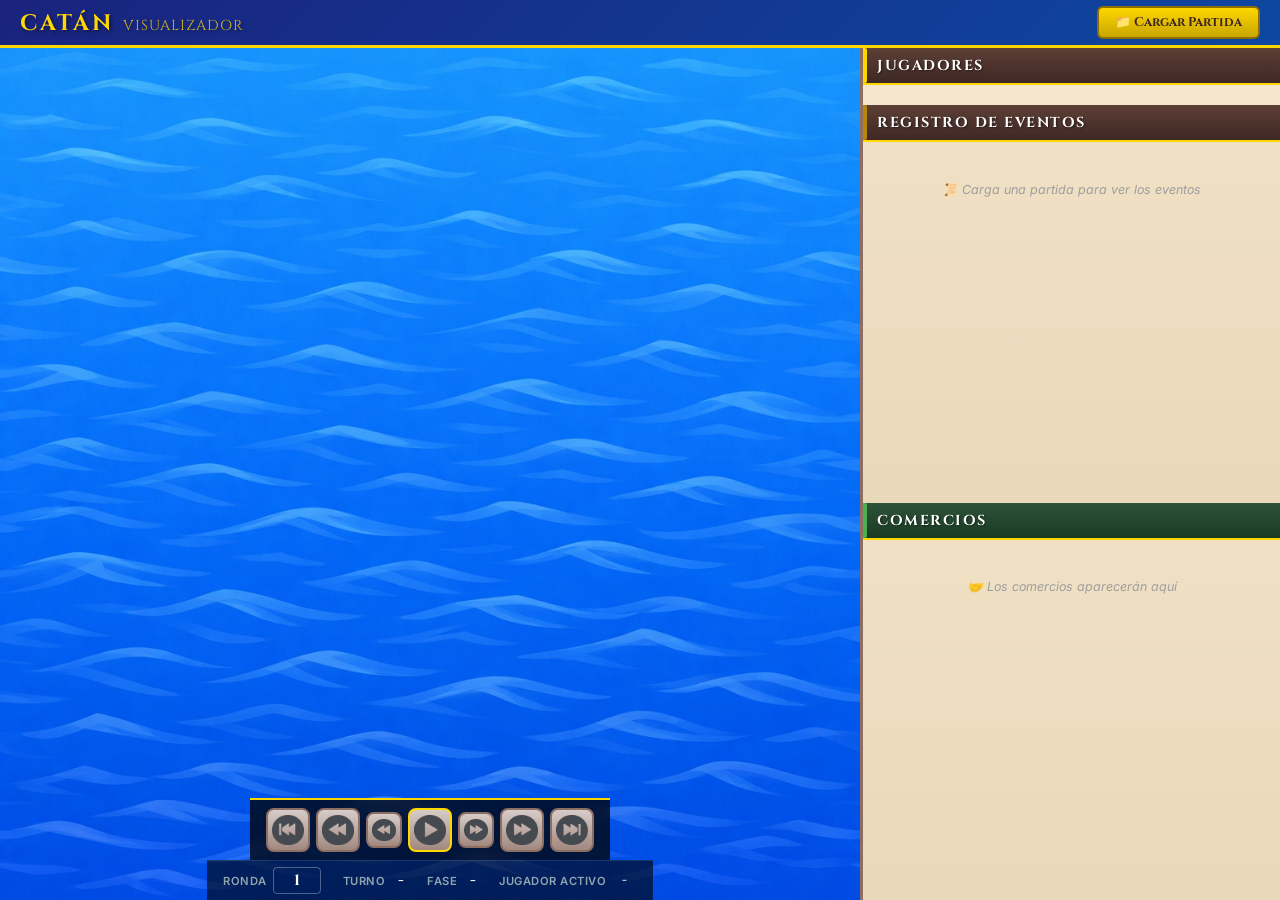
<file: Game/index.html>
<!DOCTYPE html>
<html lang="es">
<head>
    <meta charset="UTF-8">
    <meta name="viewport" content="width=device-width, initial-scale=1.0">
    <title>Catán - Visualizador de Partidas</title>
    <link rel="stylesheet" href="styles.css">
    <link rel="preconnect" href="https://fonts.googleapis.com">
    <link rel="preconnect" href="https://fonts.gstatic.com" crossorigin>
    <link href="https://fonts.googleapis.com/css2?family=Cinzel:wght@400;700&family=Inter:wght@300;400;500;600;700&display=swap" rel="stylesheet">
</head>
<body>
    <div id="app">
        <!-- ============ HEADER ============ -->
        <header id="app-header">
            <h1>Catán <span class="subtitle">Visualizador</span></h1>
            <div class="header-right">
                <div id="game-status" class="status-badge hidden">
                    <span id="status-text">Partida cargada</span>
                </div>
                <button id="load-btn" class="btn-load" title="Cargar partida JSON">
                    📁 Cargar Partida
                </button>
                <input type="file" id="file-input" accept=".json" style="display:none">
            </div>
        </header>

        <!-- ============ MAIN LAYOUT ============ -->
        <div id="main-layout">

            <!-- ====== TABLERO (Centro) ====== -->
            <main id="board-area">
                <!-- Diceroll display -->
                <div id="dice-display" class="hidden">
                    <div class="dice-info">
                        <span class="dice-label">🎲 Dado:</span>
                        <span id="dice-value" class="dice-number">0</span>
                    </div>
                </div>

                <!-- Contenedor del tablero -->
                <div id="board-wrapper">
                    <div id="board">
                        <!-- Hexágonos generados por JS -->
                        <div id="hex-container"></div>
                        <!-- Fichas de número generadas por JS -->
                        <div id="token-container"></div>
                        <!-- Caminos generados por JS -->
                        <div id="road-container"></div>
                        <!-- Nodos (poblados/ciudades) generados por JS -->
                        <div id="node-container"></div>
                        <!-- Puertos generados por JS -->
                        <div id="harbor-container"></div>
                        <!-- Ladrón -->
                        <div id="robber" class="hidden">
                            <img src="../nuevos_assets/ladron.png" alt="Ladrón" draggable="false">
                        </div>
                    </div>
                </div>

                <!-- ====== CONTROLES DE NAVEGACIÓN ====== -->
                <div id="controls">
                    <button id="btn-start" class="ctrl-btn" title="Ir al inicio">
                        <img src="../nuevos_assets/ui/boton_principio.png" alt="Inicio" draggable="false">
                    </button>
                    <button id="btn-prev-round" class="ctrl-btn" title="Ronda anterior">
                        <img src="../nuevos_assets/ui/boton_retrocede.png" alt="Ronda anterior" draggable="false">
                    </button>
                    <button id="btn-prev" class="ctrl-btn" title="Fase anterior">
                        <img src="../nuevos_assets/ui/boton_retrocede.png" alt="Anterior" draggable="false" class="small-btn">
                    </button>
                    <button id="btn-play" class="ctrl-btn play-btn" title="Play / Pausa">
                        <img src="../nuevos_assets/ui/boton_play.png" alt="Play" draggable="false" id="play-icon">
                    </button>
                    <button id="btn-next" class="ctrl-btn" title="Fase siguiente">
                        <img src="../nuevos_assets/ui/boton_avanza.png" alt="Siguiente" draggable="false" class="small-btn">
                    </button>
                    <button id="btn-next-round" class="ctrl-btn" title="Ronda siguiente">
                        <img src="../nuevos_assets/ui/boton_avanza.png" alt="Ronda siguiente" draggable="false">
                    </button>
                    <button id="btn-end" class="ctrl-btn" title="Ir al final">
                        <img src="../nuevos_assets/ui/boton_final.png" alt="Final" draggable="false">
                    </button>

                    <!-- Velocidad de reproducción eliminada: se usa 1s fijo -->
                </div>

                <!-- ====== INFO DE ESTADO ====== -->
                <div id="state-bar">
                    <div class="state-item state-item-round">
                        <span class="state-label">Ronda</span>
                        <input type="number" id="info-round-input" class="state-value round-input" value="1" min="1" title="Escribe un numero y pulsa Enter para ir a esa ronda">
                        <span id="info-round-max" class="state-max"></span>
                    </div>
                    <div class="state-item">
                        <span class="state-label">Turno</span>
                        <span id="info-turn" class="state-value">-</span>
                    </div>
                    <div class="state-item">
                        <span class="state-label">Fase</span>
                        <span id="info-phase" class="state-value">-</span>
                    </div>
                    <div class="state-item active-player-indicator">
                        <span class="state-label">Jugador activo</span>
                        <span id="info-active-player" class="state-value">-</span>
                    </div>
                </div>
            </main>

            <!-- ====== PANEL DERECHO ====== -->
            <aside id="right-panel">
                <!-- Jugadores -->
                <section id="players-section">
                    <h2 class="section-title">Jugadores</h2>
                    <div id="players-container">
                        <!-- Se genera dinámicamente -->
                    </div>
                </section>

                <!-- Log de eventos -->
                <section id="log-section">
                    <h2 class="section-title">Registro de Eventos</h2>
                    <div id="log-container">
                        <div class="empty-log">
                            <p>📜 Carga una partida para ver los eventos</p>
                        </div>
                    </div>
                </section>

                <!-- Comercio -->
                <section id="commerce-section">
                    <h2 class="section-title">Comercios</h2>
                    <div id="commerce-container">
                        <div class="empty-log">
                            <p>🤝 Los comercios aparecerán aquí</p>
                        </div>
                    </div>
                </section>
            </aside>
        </div>

        <!-- ============ MODAL CARGA ============ -->
        <div id="upload-modal" class="modal hidden">
            <div class="modal-overlay"></div>
            <div class="modal-content">
                <h2>Cargar Partida</h2>
                <div id="drop-zone" class="drop-zone">
                    <p class="drop-icon">📁</p>
                    <p>Arrastra un archivo JSON aquí</p>
                    <p class="drop-sub">o haz clic para seleccionar</p>
                </div>
                <div id="file-info" class="hidden">
                    <p>📄 <span id="file-name"></span></p>
                </div>
                <div class="modal-actions">
                    <button id="modal-cancel" class="btn-secondary">Cancelar</button>
                    <button id="modal-load" class="btn-primary" disabled>Cargar</button>
                </div>
            </div>
        </div>

        <!-- ============ MODAL VICTORIA ============ -->
        <div id="victory-modal" class="modal hidden">
            <div class="modal-overlay"></div>
            <div class="modal-content victory-content">
                <h2>🏆 ¡Victoria!</h2>
                <p id="winner-text"></p>
                <button id="victory-close" class="btn-primary">Cerrar</button>
            </div>
        </div>
    </div>

    <script src="game.js?v=20260212c"></script>
</body>
</html>
</file>
<file: Game/styles.css>
/* ===================================================
   CATÁN VISUALIZADOR - ESTILOS VANILLA
   ===================================================
   Sin frameworks. HTML + CSS + JS puro.
   =================================================== */

/* ============ RESET & VARIABLES ============ */
*, *::before, *::after {
    margin: 0;
    padding: 0;
    box-sizing: border-box;
}

:root {
    /* Colores de jugadores */
    --p0-color: #D32F2F;      /* Rojo */
    --p0-bg: #FFCDD2;
    --p0-dark: #B71C1C;
    --p1-color: #1976D2;      /* Azul */
    --p1-bg: #BBDEFB;
    --p1-dark: #0D47A1;
    --p2-color: #F57C00;      /* Naranja */
    --p2-bg: #FFE0B2;
    --p2-dark: #E65100;
    --p3-color: #388E3C;      /* Verde */
    --p3-bg: #C8E6C9;
    --p3-dark: #1B5E20;

    /* Colores terreno */
    --terrain-cereal: #F9A825;
    --terrain-mineral: #78909C;
    --terrain-clay: #D84315;
    --terrain-wood: #2E7D32;
    --terrain-wool: #7CB342;
    --terrain-desert: #D7CCC8;

    /* Colores UI */
    --bg-primary: #0D47A1;
    --bg-ocean: #0288D1;
    --bg-panel: #F5E6D0;
    --bg-card: #FDF6EC;
    --border-light: #C9B99A;
    --border-medium: #A89270;
    --text-primary: #212121;
    --text-secondary: #616161;
    --text-muted: #9E9E9E;
    --gold: #FFD700;
    --gold-dark: #C8A600;
    --shadow-sm: 0 1px 3px rgba(0,0,0,0.12);
    --shadow-md: 0 4px 12px rgba(0,0,0,0.15);
    --shadow-lg: 0 8px 24px rgba(0,0,0,0.2);

    /* Dimensiones del tablero */
    --hex-size: 130px;
    --hex-height: calc(var(--hex-size) * 1.1547);
    --hex-gap: 2px;
}

html, body {
    height: 100%;
    overflow: hidden;
    font-family: 'Inter', -apple-system, BlinkMacSystemFont, sans-serif;
    background: #263238;
    color: var(--text-primary);
}

img {
    user-select: none;
    -webkit-user-drag: none;
}

/* ============ APP LAYOUT ============ */
#app {
    display: flex;
    flex-direction: column;
    height: 100vh;
    overflow: hidden;
}

/* ============ HEADER ============ */
#app-header {
    display: flex;
    align-items: center;
    justify-content: space-between;
    padding: 6px 20px;
    background: linear-gradient(135deg, #1A237E 0%, #0D47A1 100%);
    border-bottom: 3px solid var(--gold);
    min-height: 48px;
    z-index: 100;
}

#app-header h1 {
    font-family: 'Cinzel', serif;
    font-weight: 700;
    font-size: 1.4rem;
    color: var(--gold);
    letter-spacing: 3px;
    text-transform: uppercase;
    text-shadow: 2px 2px 4px rgba(0,0,0,0.5);
}

#app-header .subtitle {
    font-weight: 400;
    font-size: 0.9rem;
    opacity: 0.8;
    letter-spacing: 1px;
}

.header-right {
    display: flex;
    align-items: center;
    gap: 12px;
}

.status-badge {
    padding: 4px 12px;
    background: rgba(76, 175, 80, 0.2);
    border: 1px solid #4CAF50;
    border-radius: 20px;
    color: #A5D6A7;
    font-size: 0.75rem;
    font-weight: 500;
}

.btn-load {
    padding: 6px 16px;
    background: linear-gradient(to bottom, var(--gold) 0%, var(--gold-dark) 100%);
    border: 2px solid #8D6E00;
    border-radius: 6px;
    color: #3E2723;
    font-family: 'Cinzel', serif;
    font-weight: 700;
    font-size: 0.8rem;
    cursor: pointer;
    transition: all 0.2s ease;
}

.btn-load:hover {
    transform: translateY(-1px);
    box-shadow: 0 4px 12px rgba(255,215,0,0.4);
}

/* ============ MAIN LAYOUT ============ */
#main-layout {
    flex: 1;
    display: flex;
    overflow: hidden;
    min-height: 0;
}

/* ============ BOARD AREA ============ */
#board-area {
    flex: 1;
    display: flex;
    flex-direction: column;
    align-items: center;
    background: url('../nuevos_assets/fondo_agua.png') repeat center center;
    background-size: cover;
    position: relative;
    min-width: 0;
    overflow: hidden;
}

/* Dice display */
#dice-display {
    position: absolute;
    top: 10px;
    left: 10px;
    z-index: 50;
    background: rgba(0,0,0,0.7);
    border: 2px solid var(--gold);
    border-radius: 10px;
    padding: 6px 14px;
    display: flex;
    align-items: center;
    gap: 8px;
}

.dice-label {
    color: #FFF;
    font-size: 0.85rem;
    font-weight: 500;
}

.dice-number {
    font-family: 'Cinzel', serif;
    font-weight: 700;
    font-size: 1.6rem;
    color: var(--gold);
    min-width: 30px;
    text-align: center;
}

.dice-number.dice-seven {
    color: #EF5350;
    text-shadow: 0 0 10px rgba(239,83,80,0.5);
}

/* Dice player color indicators */
#dice-display.dice-player-0 { border-color: #D32F2F; box-shadow: 0 0 8px rgba(211,47,47,0.5); }
#dice-display.dice-player-1 { border-color: #1976D2; box-shadow: 0 0 8px rgba(25,118,210,0.5); }
#dice-display.dice-player-2 { border-color: #F57C00; box-shadow: 0 0 8px rgba(245,124,0,0.5); }
#dice-display.dice-player-3 { border-color: #388E3C; box-shadow: 0 0 8px rgba(56,142,60,0.5); }

/* Board wrapper */
#board-wrapper {
    flex: 1;
    display: flex;
    align-items: center;
    justify-content: center;
    padding: 0;
    min-height: 0;
    overflow: auto;
}

#board {
    position: relative;
    flex-shrink: 0;
    overflow: visible;
    /* Dimensiones calculadas dinámicamente por JS */
}

/* ============ HEXÁGONOS ============ */
#hex-container, #token-container, #road-container, #node-container, #harbor-container {
    position: absolute;
    top: 0;
    left: 0;
    width: 100%;
    height: 100%;
    pointer-events: none;
}

.hex {
    position: absolute;
    width: 130px;
    height: 150px;
    pointer-events: auto;
    transition: transform 0.2s ease;
    z-index: 1;
}

.hex img {
    width: 100%;
    height: 100%;
    object-fit: contain;
    clip-path: polygon(50% 0%, 100% 25%, 100% 75%, 50% 100%, 0% 75%, 0% 25%);
    filter: drop-shadow(0 2px 4px rgba(0,0,0,0.3));
}

.hex:hover {
    transform: scale(1.05);
    z-index: 5;
}

/* Hex producing highlight (dice roll match) */
.hex.hex-producing {
    z-index: 6;
    animation: hexPulse 0.6s ease-in-out 3;
}

.hex.hex-producing img {
    filter: drop-shadow(0 0 10px rgba(255,215,0,0.9)) drop-shadow(0 0 20px rgba(255,215,0,0.5)) brightness(1.2);
}

@keyframes hexPulse {
    0%, 100% { transform: scale(1); }
    50%      { transform: scale(1.08); }
}

/* Number tokens */
.number-token {
    position: absolute;
    z-index: 10;
    pointer-events: auto;
    transition: transform 0.2s ease;
}

.number-token img {
    width: 60px;
    height: 60px;
    filter: drop-shadow(0 2px 4px rgba(0,0,0,0.4));
}

/* ============ CAMINOS (ROADS) ============ */
.road {
    position: absolute;
    z-index: 15;
    pointer-events: auto;
    opacity: 0;
    transition: opacity 0.3s ease;
}

.road.built {
    opacity: 1;
}

.road img {
    height: 18px;
    filter: drop-shadow(0 2px 4px rgba(0,0,0,0.6));
}

/* ============ NODOS (SETTLEMENTS/CITIES) ============ */
.node {
    position: absolute;
    z-index: 20;
    pointer-events: auto;
    cursor: pointer;
    /* El nodo se posiciona por su top-left en JS, usamos flexbox para centrar contenido */
    display: flex;
    align-items: center;
    justify-content: center;
}

.node:hover {
    z-index: 30;
}

.node.empty-node {
    width: 8px;
    height: 8px;
    background: rgba(255,255,255,0.08);
    border-radius: 50%;
    border: none;
    margin-left: -4px;
    margin-top: -4px;
}

.node.empty-node:hover {
    background: rgba(255,255,255,0.4);
    width: 12px;
    height: 12px;
    margin-left: -6px;
    margin-top: -6px;
}

.node.has-building {
    margin-left: -28px;
    margin-top: -28px;
}

.node.has-building img {
    width: 56px;
    height: 56px;
    filter: drop-shadow(0 3px 6px rgba(0,0,0,0.6));
}

.node.has-city {
    margin-left: -33px;
    margin-top: -33px;
}

.node.has-city img {
    width: 66px;
    height: 66px;
    filter: drop-shadow(0 3px 6px rgba(0,0,0,0.6));
}

/* Harbor indicators - positioned absolutely by JS */
.harbor-badge {
    position: absolute;
    z-index: 25;
    transform: translate(-50%, -50%);
    background: rgba(15, 15, 35, 0.92);
    border: 1.5px solid var(--gold);
    color: #FFF;
    display: flex;
    align-items: center;
    gap: 3px;
    padding: 3px 7px;
    border-radius: 12px;
    white-space: nowrap;
    pointer-events: none;
    white-space: nowrap;
    pointer-events: none;
}

.harbor-badge .harbor-icon {
    width: 18px;
    height: 18px;
    object-fit: contain;
    filter: drop-shadow(0 1px 1px rgba(0,0,0,0.3));
}

.harbor-badge .harbor-ratio {
    font-size: 0.75rem;
    font-weight: 700;
    color: var(--gold);
    line-height: 1;
}

/* ============ LADRÓN ============ */
#robber {
    position: absolute;
    z-index: 25;
    pointer-events: none;
    transition: left 0.5s ease, top 0.5s ease;
}

#robber img {
    width: 56px;
    height: 56px;
    filter: drop-shadow(0 3px 6px rgba(0,0,0,0.6));
}

/* ============ CONTROLES ============ */
#controls {
    display: flex;
    align-items: center;
    justify-content: center;
    gap: 6px;
    padding: 8px 16px;
    background: rgba(0,0,0,0.75);
    border-top: 2px solid var(--gold);
    backdrop-filter: blur(8px);
    z-index: 50;
    flex-wrap: wrap;
}

.ctrl-btn {
    background: linear-gradient(to bottom, #D7CCC8 0%, #A1887F 100%);
    border: 2px solid #8D6E63;
    border-radius: 8px;
    padding: 4px;
    cursor: pointer;
    transition: all 0.15s ease;
    display: flex;
    align-items: center;
    justify-content: center;
}

.ctrl-btn img {
    width: 32px;
    height: 32px;
    object-fit: contain;
}

.ctrl-btn img.small-btn {
    width: 24px;
    height: 24px;
}

.ctrl-btn:hover {
    background: linear-gradient(to bottom, #EFEBE9 0%, #BCAAA4 100%);
    border-color: var(--gold);
    transform: translateY(-1px);
}

.ctrl-btn:active {
    transform: translateY(1px);
}

.ctrl-btn:disabled {
    opacity: 0.4;
    cursor: not-allowed;
    transform: none;
}

.play-btn {
    border-color: var(--gold);
}

.play-btn.playing {
    border-color: #EF5350;
    background: linear-gradient(to bottom, #C62828 0%, #B71C1C 100%);
}

/* speed-control removed */

/* ============ STATE BAR ============ */
#state-bar {
    display: flex;
    justify-content: center;
    gap: 16px;
    padding: 6px 16px;
    background: rgba(0,0,0,0.6);
    border-top: 1px solid rgba(255,255,255,0.1);
    flex-wrap: wrap;
}

.state-item {
    display: flex;
    align-items: center;
    gap: 6px;
}

.state-label {
    font-size: 0.7rem;
    color: #90A4AE;
    text-transform: uppercase;
    font-weight: 600;
    letter-spacing: 0.5px;
}

.state-value {
    font-family: 'Cinzel', serif;
    font-weight: 700;
    font-size: 0.95rem;
    color: #FFF;
    min-width: 20px;
    text-align: center;
}

.state-max {
    font-size: 0.7rem;
    color: #78909C;
}

.active-player-indicator .state-value {
    padding: 2px 10px;
    border-radius: 4px;
    font-size: 0.8rem;
}

.round-input {
    background: transparent;
    border: 1px solid rgba(255,255,255,0.3);
    border-radius: 4px;
    color: #FFF;
    width: 48px;
    padding: 2px 4px;
    text-align: center;
    font-family: 'Cinzel', serif;
    font-weight: 700;
    font-size: 0.95rem;
    cursor: text;
    -moz-appearance: textfield;
}

.round-input::-webkit-inner-spin-button,
.round-input::-webkit-outer-spin-button {
    -webkit-appearance: none;
    margin: 0;
}

.round-input:focus {
    outline: none;
    border-color: var(--gold);
    background: rgba(255,255,255,0.1);
}

/* ============ RIGHT PANEL ============ */
#right-panel {
    width: 420px;
    min-width: 360px;
    background: var(--bg-panel);
    border-left: 3px solid #8D6E63;
    display: flex;
    flex-direction: column;
    overflow: hidden;
    z-index: 10;
}

.section-title {
    font-family: 'Cinzel', serif;
    font-weight: 700;
    font-size: 0.9rem;
    color: #FFF;
    padding: 8px 14px;
    background: linear-gradient(to bottom, #5D4037 0%, #3E2723 100%);
    border-bottom: 2px solid var(--gold);
    text-transform: uppercase;
    letter-spacing: 1.5px;
    text-shadow: 1px 1px 2px rgba(0,0,0,0.5);
    position: relative;
}

.section-title::before {
    content: '';
    position: absolute;
    left: 0;
    top: 0;
    bottom: 0;
    width: 4px;
    background: var(--gold);
    border-radius: 0 2px 2px 0;
}

#log-section .section-title {
    background: linear-gradient(to bottom, #5D4037 0%, #3E2723 100%);
}

#log-section .section-title::before { background: #B8860B; }

#commerce-section .section-title {
    background: linear-gradient(to bottom, #2E5339 0%, #1B3A24 100%);
}

#commerce-section .section-title::before { background: #4CAF50; }

/* ============ PLAYERS SECTION ============ */
#players-section {
    flex-shrink: 0;
}

#players-container {
    display: grid;
    grid-template-columns: 1fr 1fr;
    gap: 8px;
    padding: 10px;
}

.player-card {
    border-radius: 10px;
    overflow: hidden;
    border: 2px solid var(--border-light);
    transition: all 0.2s ease;
    background: var(--bg-card);
    padding: 0;
}

/* Inactive players dimmed */
.player-card:not(.active-turn) {
    opacity: 0.45;
    transition: opacity 0.3s ease;
}

.player-card:not(.active-turn):hover {
    opacity: 0.8;
}

.player-card-header {
    display: flex;
    align-items: center;
    justify-content: space-between;
    padding: 8px 12px;
    color: #FFF;
    font-weight: 600;
    font-size: 0.8rem;
}

.player-card-header .player-name {
    font-family: 'Cinzel', serif;
    font-size: 0.95rem;
    letter-spacing: 0.5px;
}

.player-card-header .player-vp {
    font-family: 'Cinzel', serif;
    font-size: 1.15rem;
    font-weight: 700;
}

.player-card.p0 .player-card-header { background: linear-gradient(135deg, var(--p0-color), var(--p0-dark)); }
.player-card.p1 .player-card-header { background: linear-gradient(135deg, var(--p1-color), var(--p1-dark)); }
.player-card.p2 .player-card-header { background: linear-gradient(135deg, var(--p2-color), var(--p2-dark)); }
.player-card.p3 .player-card-header { background: linear-gradient(135deg, var(--p3-color), var(--p3-dark)); }

.player-card-body {
    padding: 6px 6px;
}

.resources-row {
    display: flex;
    gap: 4px;
    justify-content: space-between;
}

.resource-cell {
    flex: 1;
    min-width: 0;
    text-align: center;
    padding: 3px 2px;
    border-radius: 6px;
    transition: all 0.3s ease;
    display: flex;
    flex-direction: column;
    align-items: center;
    gap: 1px;
    border: 1.5px solid transparent;
}

.resource-cell:hover {
    transform: translateY(-1px);
    box-shadow: 0 2px 6px rgba(0,0,0,0.15);
}

.resource-cell .res-icon-img {
    width: 28px;
    height: 28px;
    object-fit: contain;
    filter: drop-shadow(0 1px 2px rgba(0,0,0,0.2));
}

.resource-cell .res-count {
    font-family: 'Cinzel', serif;
    font-size: 1.05rem;
    font-weight: 700;
    color: var(--text-primary);
    transition: color 0.4s ease, transform 0.3s ease;
    display: block;
    line-height: 1.1;
}

.resource-cell .res-count.increased {
    color: #1B5E20;
    font-weight: 900;
    transform: scale(1.4);
    text-shadow: 0 0 6px rgba(46,125,50,0.6);
}

.resource-cell .res-count.decreased {
    color: #B71C1C;
    font-weight: 900;
    transform: scale(0.75);
    text-shadow: 0 0 6px rgba(198,40,40,0.6);
}

/* Delta badges (+N / -N) */
.resource-cell {
    position: relative;
}

.res-delta {
    position: absolute;
    top: -6px;
    right: -6px;
    font-size: 0.65rem;
    font-weight: 800;
    padding: 2px 5px;
    border-radius: 8px;
    pointer-events: none;
    animation: deltaPop 0.35s ease-out;
    z-index: 5;
    line-height: 1.2;
}

@keyframes deltaPop {
    0%   { opacity: 0; transform: scale(0.4) translateY(4px); }
    70%  { transform: scale(1.15) translateY(-2px); }
    100% { opacity: 1; transform: scale(1) translateY(0); }
}

/* Ganancias por dados (verde) */
.res-delta-up {
    background: #C8E6C9;
    color: #1B5E20;
    border: 1px solid #4CAF50;
}

/* Ganancias por comercio (azul) */
.res-delta-up.delta-trade {
    background: #BBDEFB;
    color: #0D47A1;
    border: 1px solid #42A5F5;
}

/* Pérdidas (rojo) */
.res-delta-down {
    background: #FFCDD2;
    color: #B71C1C;
    border: 1px solid #EF5350;
}

/* Resource background colors */
.res-cereal { background: rgba(255,249,196,0.85); border-color: #F9A825; }
.res-mineral { background: rgba(207,216,220,0.85); border-color: #78909C; }
.res-clay { background: rgba(255,204,188,0.85); border-color: #E64A19; }
.res-wood { background: rgba(200,230,201,0.85); border-color: #388E3C; }
.res-wool { background: rgba(220,237,200,0.85); border-color: #7CB342; }

/* Player footer: total + dev cards */
.player-footer {
    display: flex;
    align-items: center;
    justify-content: space-between;
    margin-top: 4px;
    gap: 4px;
}

.player-total {
    font-size: 0.65rem;
    color: var(--text-muted);
    white-space: nowrap;
}

.player-total span {
    font-weight: 700;
    color: var(--text-secondary);
    font-size: 0.8rem;
}

/* Development cards row */
.dev-cards-row {
    display: flex;
    gap: 2px;
    flex-wrap: wrap;
    justify-content: flex-end;
}

.dev-card-thumb {
    width: 22px;
    height: 30px;
    object-fit: contain;
    border-radius: 3px;
    border: 1px solid rgba(0,0,0,0.2);
    box-shadow: 0 1px 2px rgba(0,0,0,0.15);
    transition: transform 0.2s ease;
}

.dev-card-thumb:hover {
    transform: scale(1.4);
    z-index: 10;
    position: relative;
}

/* Dev cards row */
.dev-cards-row {
    display: flex;
    gap: 4px;
    margin-top: 4px;
    flex-wrap: wrap;
    align-items: center;
}

.dev-card-group {
    display: flex;
    align-items: center;
    gap: 1px;
}

.dev-card-count {
    font-size: 0.6rem;
    font-weight: 800;
    color: #4A148C;
    line-height: 1;
}

.dev-card-badge {
    font-size: 0.6rem;
    padding: 1px 5px;
    border-radius: 3px;
    background: #E8EAF6;
    color: #283593;
    font-weight: 600;
}

/* ============ LOG SECTION ============ */
#log-section, #commerce-section {
    flex: 1;
    display: flex;
    flex-direction: column;
    min-height: 0;
    overflow: hidden;
}

#log-container, #commerce-container {
    flex: 1;
    overflow-y: auto;
    padding: 8px;
    font-size: 0.78rem;
    line-height: 1.5;
    scrollbar-width: thin;
    scrollbar-color: #A89270 #F0E4D0;
    background: linear-gradient(180deg, #F0E0C4 0%, #EAD8BA 100%);
}

#log-container::-webkit-scrollbar,
#commerce-container::-webkit-scrollbar {
    width: 6px;
}

#log-container::-webkit-scrollbar-thumb,
#commerce-container::-webkit-scrollbar-thumb {
    background: #A89270;
    border-radius: 3px;
}

.empty-log {
    display: flex;
    align-items: center;
    justify-content: center;
    height: 80px;
    color: var(--text-muted);
    font-style: italic;
}

.log-entry {
    padding: 6px 10px;
    margin-bottom: 2px;
    border-radius: 3px;
    border-left: 4px solid transparent;
    background: #F5EDDC;
    font-family: 'Inter', sans-serif;
    font-size: 0.78rem;
    line-height: 1.5;
    border-bottom: 1px solid rgba(169,145,100,0.15);
}

.log-entry.log-dice   { border-left-color: #8B6914; background: rgba(139,105,20,0.07); }
.log-entry.log-thief  { border-left-color: #4A0E4E; background: rgba(74,14,78,0.07); }
.log-entry.log-build  { border-left-color: #8B4513; background: rgba(139,69,19,0.06); }
.log-entry.log-trade  { border-left-color: #2E5339; background: rgba(46,83,57,0.06); }
.log-entry.log-card   { border-left-color: #6B1E3A; background: rgba(107,30,58,0.06); }
.log-entry.log-resource { border-left-color: #4E6B30; background: rgba(78,107,48,0.06); }
.log-entry.log-phase  { border-left-color: #5C4033; background: rgba(92,64,51,0.06); }
.log-entry.log-victory { border-left-color: var(--gold); background: rgba(184,134,11,0.12); font-weight: 700; }
.log-entry.log-warning { border-left-color: #E65100; background: rgba(230,81,0,0.08); }

.log-entry .log-time {
    font-size: 0.6rem;
    font-weight: 600;
    color: #5C4033;
    margin-right: 6px;
    font-family: 'Cinzel', serif;
}

.log-entry strong {
    font-weight: 700;
}

/* Separador visual entre turnos */
.log-turn-separator {
    text-align: center;
    padding: 5px 0;
    margin: 6px 0;
    font-family: 'Cinzel', serif;
    font-size: 0.72rem;
    font-weight: 700;
    letter-spacing: 1.5px;
    text-transform: uppercase;
    border-top: 1px dashed #C9B99A;
    border-bottom: 1px dashed #C9B99A;
    background: rgba(141,110,99,0.08);
}

.log-turn-separator .separator-player {
    font-weight: 800;
}

/* Player name colors in logs */
.pname-0 { color: var(--p0-color); font-weight: 700; }
.pname-1 { color: var(--p1-color); font-weight: 700; }
.pname-2 { color: var(--p2-color); font-weight: 700; }
.pname-3 { color: var(--p3-color); font-weight: 700; }

/* ============ MODALS ============ */
.modal {
    position: fixed;
    top: 0;
    left: 0;
    width: 100%;
    height: 100%;
    z-index: 1000;
    display: flex;
    align-items: center;
    justify-content: center;
}

.modal.hidden {
    display: none;
}

.modal-overlay {
    position: absolute;
    top: 0;
    left: 0;
    width: 100%;
    height: 100%;
    background: rgba(0,0,0,0.6);
    backdrop-filter: blur(4px);
}

.modal-content {
    position: relative;
    background: #FFF;
    border-radius: 12px;
    padding: 24px;
    max-width: 420px;
    width: 90%;
    box-shadow: var(--shadow-lg);
    z-index: 1;
}

.modal-content h2 {
    font-family: 'Cinzel', serif;
    font-size: 1.3rem;
    color: var(--text-primary);
    margin-bottom: 16px;
    text-align: center;
}

/* Drop zone */
.drop-zone {
    border: 2px dashed var(--border-medium);
    border-radius: 10px;
    padding: 30px;
    text-align: center;
    cursor: pointer;
    transition: all 0.2s ease;
    background: #FAFAFA;
}

.drop-zone:hover, .drop-zone.drag-over {
    border-color: var(--gold);
    background: #FFFDE7;
}

.drop-icon {
    font-size: 2.5rem;
    margin-bottom: 8px;
}

.drop-sub {
    font-size: 0.8rem;
    color: var(--text-muted);
    margin-top: 4px;
}

#file-info {
    margin-top: 12px;
    padding: 8px 12px;
    background: #E8F5E9;
    border-radius: 6px;
    text-align: center;
    font-weight: 500;
}

.modal-actions {
    display: flex;
    justify-content: flex-end;
    gap: 8px;
    margin-top: 16px;
}

.btn-primary, .btn-secondary {
    padding: 8px 20px;
    border-radius: 6px;
    font-weight: 600;
    font-size: 0.85rem;
    cursor: pointer;
    transition: all 0.15s ease;
    border: 2px solid transparent;
}

.btn-primary {
    background: linear-gradient(to bottom, var(--gold) 0%, var(--gold-dark) 100%);
    color: #3E2723;
    border-color: #8D6E00;
}

.btn-primary:hover {
    transform: translateY(-1px);
    box-shadow: 0 4px 12px rgba(255,215,0,0.3);
}

.btn-primary:disabled {
    opacity: 0.5;
    cursor: not-allowed;
    transform: none;
}

.btn-secondary {
    background: #ECEFF1;
    color: var(--text-secondary);
    border-color: var(--border-light);
}

.btn-secondary:hover {
    background: #CFD8DC;
}

/* Victory modal */
.victory-content {
    text-align: center;
}

.victory-content h2 {
    font-size: 2rem;
    color: var(--gold-dark);
}

#winner-text {
    font-size: 1.2rem;
    margin: 20px 0;
    font-weight: 600;
}

/* ============ TOOLTIPS ============ */
.tooltip {
    position: absolute;
    background: rgba(0,0,0,0.85);
    color: #FFF;
    padding: 4px 8px;
    border-radius: 4px;
    font-size: 0.7rem;
    pointer-events: none;
    z-index: 100;
    white-space: nowrap;
    opacity: 0;
    transition: opacity 0.15s ease;
}

.tooltip.visible {
    opacity: 1;
}

/* ============ INLINE RESOURCE ICONS ============ */
.res-icon-inline {
    width: 18px;
    height: 18px;
    vertical-align: middle;
    margin: 0 1px;
    display: inline-block;
}

.res-qty {
    font-weight: 700;
    font-size: 0.85rem;
    vertical-align: middle;
    margin-left: 1px;
}

/* ============ TRADE STATUS CLASSES ============ */
.trade-accepted { color: #2E7D32; font-weight: 600; }
.trade-warning { color: #E65100; font-weight: 600; }
.trade-rejected { color: #C62828; font-weight: 600; }
.trade-inviable { color: #C62828; font-style: italic; }

.commerce-header {
    font-weight: 700;
    font-size: 0.85rem;
    color: var(--text-primary);
}

.log-entry.log-warning {
    border-left-color: #E65100;
    background: #FFF3E0;
}

/* ============ ACTIVE PLAYER ============ */
.player-card.active-turn {
    border-color: var(--gold);
    box-shadow: 0 0 8px rgba(255,215,0,0.4);
    opacity: 1;
    transition: opacity 0.3s ease, box-shadow 0.3s ease;
}

/* delta badges are now persistent — see .res-delta above */

/* ============ HIDDEN UTILITY ============ */
.hidden {
    display: none !important;
}

/* ============ RESPONSIVE ============ */
@media (max-width: 1024px) {
    #right-panel {
        width: 300px;
        min-width: 260px;
    }
    :root {
        --hex-size: 60px;
        --board-width: 520px;
        --board-height: 450px;
    }
}

@media (max-width: 768px) {
    #main-layout {
        flex-direction: column;
    }
    #right-panel {
        width: 100%;
        min-width: 0;
        max-height: 40vh;
        border-left: none;
        border-top: 1px solid var(--border-light);
    }
}
</file>
